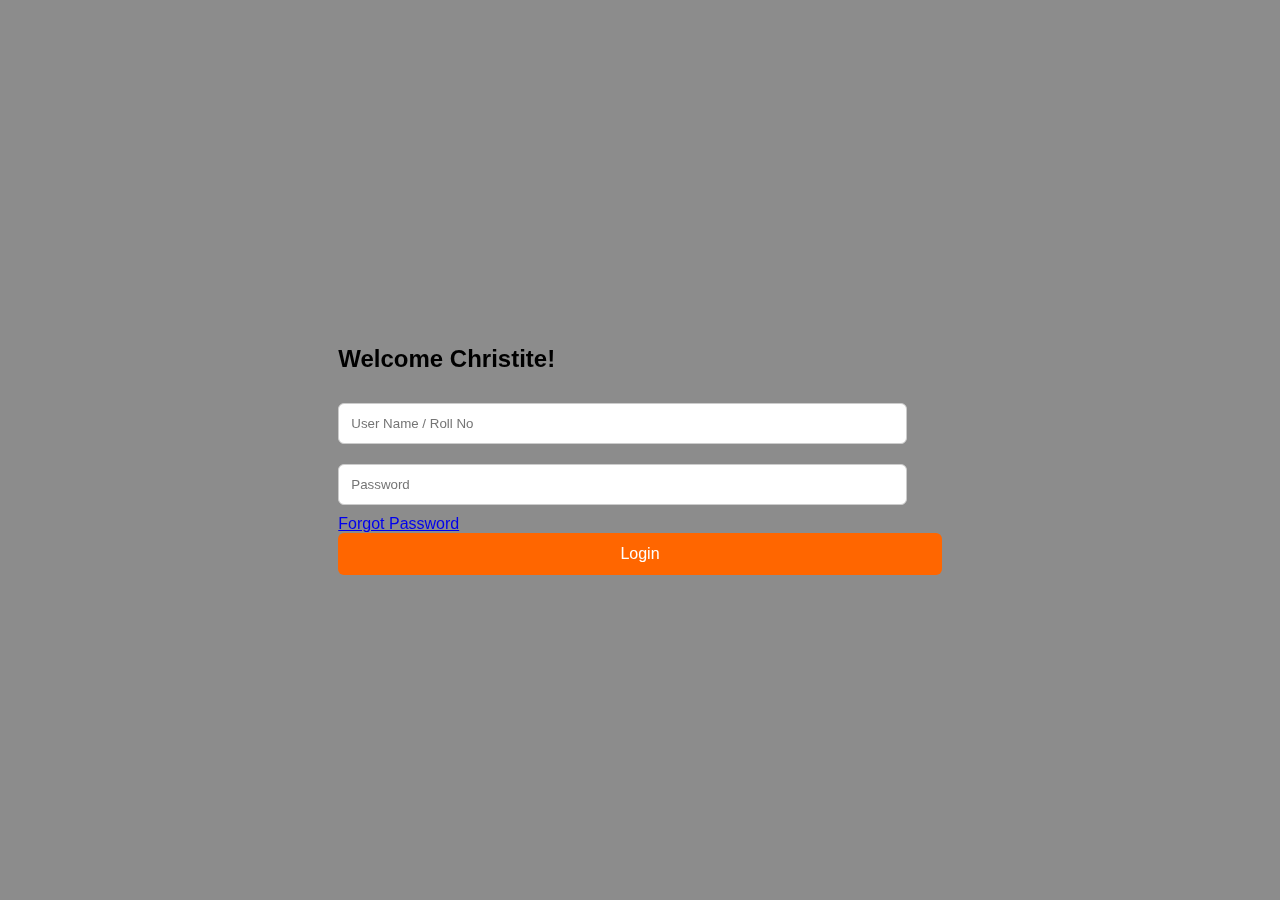
<file: index.html>
<!DOCTYPE html>
<html lang="en">
<head>
    <meta charset="UTF-8">
    <title>Christ Portal Login</title>
    <link rel="stylesheet" href="style.css">
</head>
<body class="bg">

<div class="login-box">
    <h2>Welcome Christite!</h2>

    <input type="text" id="username" placeholder="User Name / Roll No">
    <input type="password" id="password" placeholder="Password">

    <a class="forgot" href="#">Forgot Password</a>

    <button onclick="login()">Login</button>
</div>

<script src="script.js"></script>
</body>
</html>
</file>
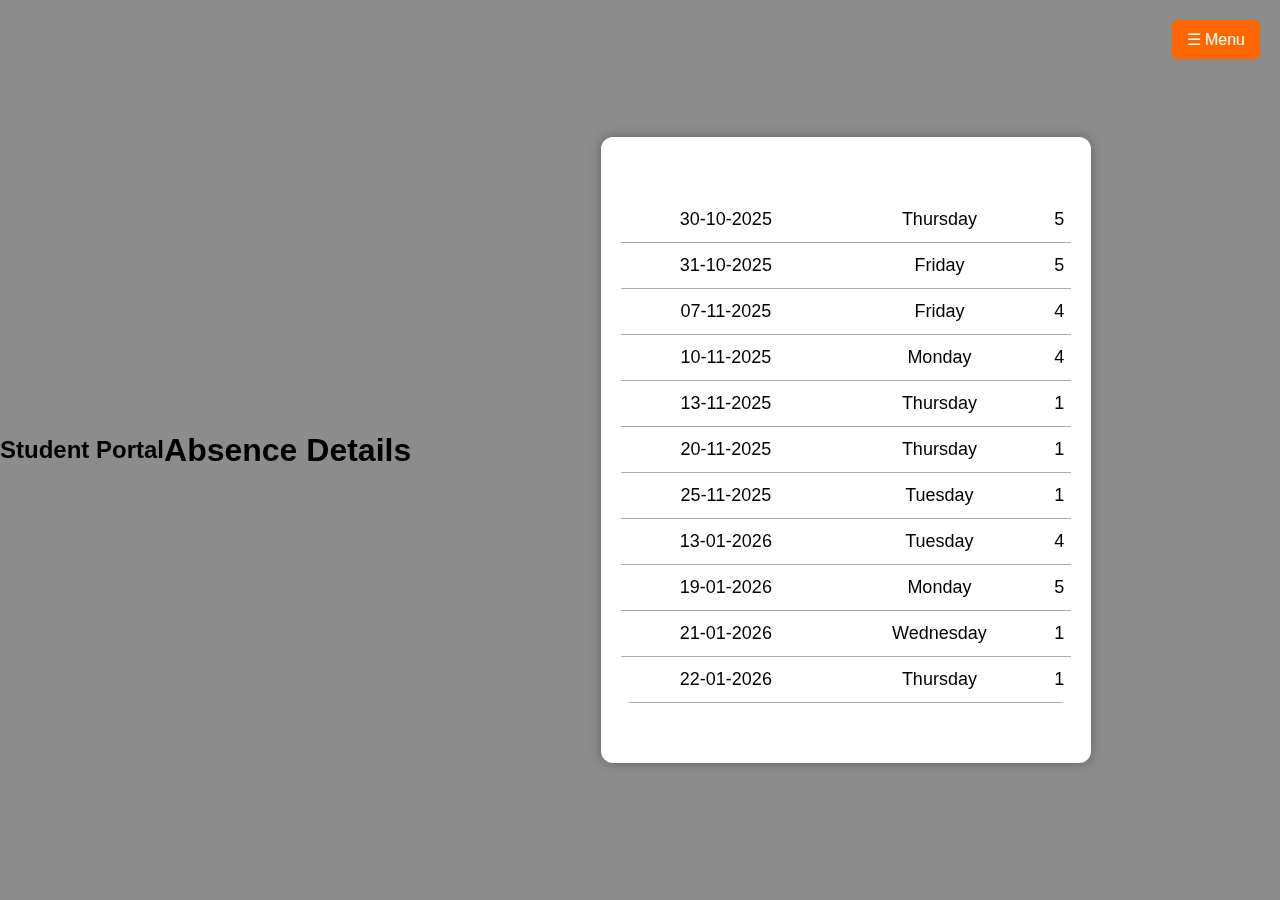
<file: absence.html>
<!DOCTYPE html>
<html lang="en">
<head>
    <meta charset="UTF-8" />
    <meta name="viewport" content="width=device-width, initial-scale=1.0" />
    <title>Absence Details</title>
    <link rel="stylesheet" href="style.css" />
</head>
<body>

<header class="navbar">
    <h2 class="logo">Student Portal</h2>

    <div class="dropdown">
        <button onclick="toggleMenu()" class="dropbtn">☰ Menu</button>
        <div class="dropdown-content">
            <a href="profile.html">Profile</a>
            <a href="attendance.html">Attendance Details</a>
            <a href="absence.html">Absence Details</a>
            <a href="marks.html">Marks Card</a> <!-- NEW PAGE ADDED -->
            <a href="index.html">Logout</a>
        </div>
    </div>
</header>

<h1 class="section-title">Absence Details</h1>

<div class="absence-box">
<table class="absence-table">

<tr>
    <td>30-10-2025</td>
    <td>Thursday</td>
    <td>5</td>
</tr>

<tr>
    <td>31-10-2025</td>
    <td>Friday</td>
    <td>5</td>
</tr>

<tr>
    <td>07-11-2025</td>
    <td>Friday</td>
    <td>4</td>
</tr>

<tr>
    <td>10-11-2025</td>
    <td>Monday</td>
    <td>4</td>
</tr>

<tr>
    <td>13-11-2025</td>
    <td>Thursday</td>
    <td>1</td>
</tr>

<tr>
    <td>20-11-2025</td>
    <td>Thursday</td>
    <td>1</td>
</tr>

 <tr>
    <td>25-11-2025</td>
    <td>Tuesday</td>
    <td>1</td>
</tr>

 <tr>
    <td>13-01-2026</td>
    <td>Tuesday</td>
    <td>4</td>
</tr>

<tr>
    <td>19-01-2026</td>
    <td>Monday</td>
    <td>5</td>
</tr>

 <tr>
    <td>21-01-2026</td>
    <td>Wednesday</td>
    <td>1</td>
</tr>

<tr>
    <td>22-01-2026</td>
    <td>Thursday</td>
    <td>1</td>
</tr>
    
</table>
</div>

<script src="script.js"></script>

</body>
</html>
</file>
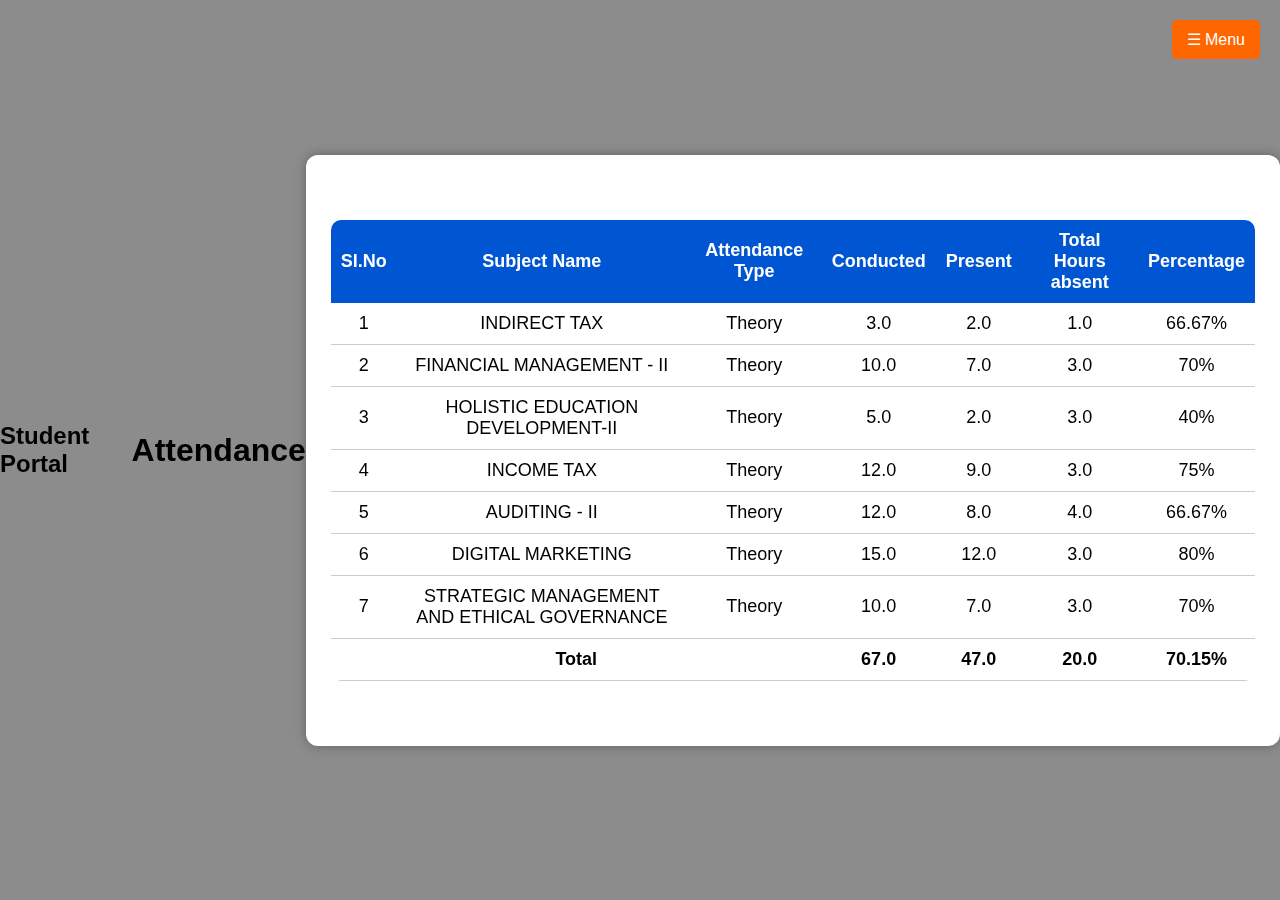
<file: attendance.html>
<!DOCTYPE html>
<html lang="en">
<head>
    <meta charset="UTF-8" />
    <meta name="viewport" content="width=device-width, initial-scale=1.0" />
    <title>Attendance</title>
    <link rel="stylesheet" href="style.css" />
</head>
<body>

<!-- TOP BAR WITH DROPDOWN -->
<header class="navbar">
    <h2 class="logo">Student Portal</h2>

    <div class="dropdown">
        <button onclick="toggleMenu()" class="dropbtn">☰ Menu</button>
        <div class="dropdown-content">
            <a href="profile.html">Profile</a>
            <a href="attendance.html">Attendance Details</a>
            <a href="absence.html">Absence Details</a>
            <a href="marks.html">Marks Card</a> <!-- NEW LINK ADDED -->
            <a href="index.html">Logout</a>
        </div>
    </div>
</header>

<h1 class="section-title">Attendance</h1>

<div class="table-container">
    <table class="attendance-table">

        <thead>
            <tr>
                <th>Sl.No</th>
                <th>Subject Name</th>
                <th>Attendance Type</th>
                <th>Conducted</th>
                <th>Present</th>
                <th>Total Hours absent</th>
                <th>Percentage</th>
            </tr>
        </thead>
        <tbody>
            <tr><td>1</td><td>INDIRECT TAX</td><td>Theory</td><td>3.0</td><td>2.0</td><td>1.0</td><td>66.67%</td></tr>
            <tr><td>2</td><td>FINANCIAL MANAGEMENT - II</td><td>Theory</td><td>10.0</td><td>7.0</td><td>3.0</td><td>70%</td></tr>
            <tr><td>3</td><td>HOLISTIC EDUCATION DEVELOPMENT-II</td><td>Theory</td><td>5.0</td><td>2.0</td><td>3.0</td><td>40%</td></tr>
            <tr><td>4</td><td>INCOME TAX</td><td>Theory</td><td>12.0</td><td>9.0</td><td>3.0</td><td>75%</td></tr>
            <tr><td>5</td><td>AUDITING - II</td><td>Theory</td><td>12.0</td><td>8.0</td><td>4.0</td><td>66.67%</td></tr>
            <tr><td>6</td><td>DIGITAL MARKETING</td><td>Theory</td><td>15.0</td><td>12.0</td><td>3.0</td><td>80%</td></tr>
            <tr><td>7</td><td>STRATEGIC MANAGEMENT AND ETHICAL GOVERNANCE</td><td>Theory</td><td>10.0</td><td>7.0</td><td>3.0</td><td>70%</td></tr>
            <tr style="font-weight:bold;"><td colspan="3">Total</td><td>67.0</td><td>47.0</td><td>20.0</td><td>70.15%</td></tr>
        </tbody>
    </table>
</div>

<script src="script.js"></script>
</body>
</html>
</file>
<file: style.css>
/* Background with blur + dark overlay */
body {
    margin: 0;
    padding: 0;
    font-family: Arial, Helvetica, sans-serif;
    display: flex;
    justify-content: center;
    align-items: center;
    height: 100vh;
    background: url("https://images.shiksha.com/mediadata/images/articles/1663140152phpXSSwBq.jpeg?v=3") no-repeat center center fixed !important;
    background-size: cover !important;
}

/* Dark transparent blur layer */
body::before {
    content: "";
    position: fixed;
    width: 100%;
    height: 100%;
    backdrop-filter: blur(6px); /* Blur amount */
    background: rgba(0, 0, 0, 0.45); /* Dark overlay */
    top: 0;
    left: 0;
    z-index: -1;
}

/* Login container */
.login-container {
    width: 350px;
    background: rgba(255, 255, 255, 0.88);
    padding: 30px;
    border-radius: 12px;
    box-shadow: 0px 0px 15px rgba(0,0,0,0.4);
    text-align: center;
}

/* Heading text */
.login-container h2 {
    margin-bottom: 20px;
    color: #003366;
    font-weight: bold;
}

/* Input fields */
input {
    width: 90%;
    padding: 12px;
    margin: 10px 0;
    border-radius: 6px;
    border: 1px solid #ccc;
}

/* Login button */
button {
    width: 100%;
    background: #ff6600;
    padding: 12px;
    color: white;
    border: none;
    font-size: 16px;
    border-radius: 6px;
    cursor: pointer;
    transition: 0.3s;
}

button:hover {
    background: #cc5500;
}

/* Profile Layout */
.profile-box {
    width: 450px;
    margin: 120px auto;
    padding: 30px;
    background: white;
    border-radius: 12px;
    box-shadow: 0 0 12px rgba(0,0,0,0.3);
}

.profile-row {
    margin: 10px 0;
    font-size: 18px;
}

.label { font-weight: bold; }

/* Attendance Table */
.table-container {
    width: 90%;
    margin: 120px auto;
    background: white;
    padding: 25px;
    border-radius: 12px;
    box-shadow: 0 0 12px rgba(0,0,0,0.3);
}

.center-title { text-align: center; margin-bottom: 18px; }

.attendance-table {
    width: 100%;
    border-collapse: collapse;
    text-align: center;
}

.attendance-table th {
    background: #0056D2;
    color: white;
    padding: 10px;
}

.attendance-table td {
    padding: 10px;
    border-bottom: 1px solid #ccc;
}

.total-row { font-weight: bold; }

/* Absence Table */
.absence-box {
    width: 450px;
    margin: 120px auto;
    background: white;
    border-radius: 12px;
    box-shadow: 0 0 12px rgba(0,0,0,0.3);
    padding: 20px;
}

.absence-table {
    width: 100%;
    border-collapse: collapse;
    font-size: 18px;
}

.absence-table td {
    padding: 12px 0;
    border-bottom: 1px solid #aaa;
}

.circle {
    background: #0E4DE2;
    color: white;
    width: 30px;
    height: 30px;
    border-radius: 50%;
    text-align: center;
    line-height: 30px;
    margin: auto;
}

/* --- FIXED DROPDOWN POSITION + BEHAVIOR --- */
.dropdown {
    position: fixed;
    top: 20px;
    right: 20px;
    z-index: 1000;
}

.dropbtn {
    background-color: #ff6600;
    color: white;
    padding: 10px 15px;
    font-size: 16px;
    border: none;
    cursor: pointer;
    border-radius: 5px;
}

/* Hidden until clicked */
.dropdown-content {
    display: none;
    position: absolute;
    right: 0;
    background-color: white;
    min-width: 180px;
    box-shadow: 0px 4px 10px rgba(0,0,0,0.2);
    border-radius: 5px;
}

.dropdown-content a {
    color: black;
    padding: 12px;
    display: block;
    text-decoration: none;
}

.dropdown-content a:hover {
    background-color: #ff6600;
    color: white;
}

.show {
    display: block;
}

/* TABLE FIX */
table {
    width: 70%;
    margin: 40px auto;
    border-collapse: collapse;
    background: white;
    font-size: 18px;
    border-radius: 10px;
    overflow: hidden;
}

th {
    background-color: #ff6600;
    color: white;
    padding: 12px;
    font-weight: bold;
}

td {
    padding: 12px;
    text-align: center;
    border-bottom: 1px solid #ddd;
}

tr:hover {
    background-color: #ffe6cc;
}
</file>
